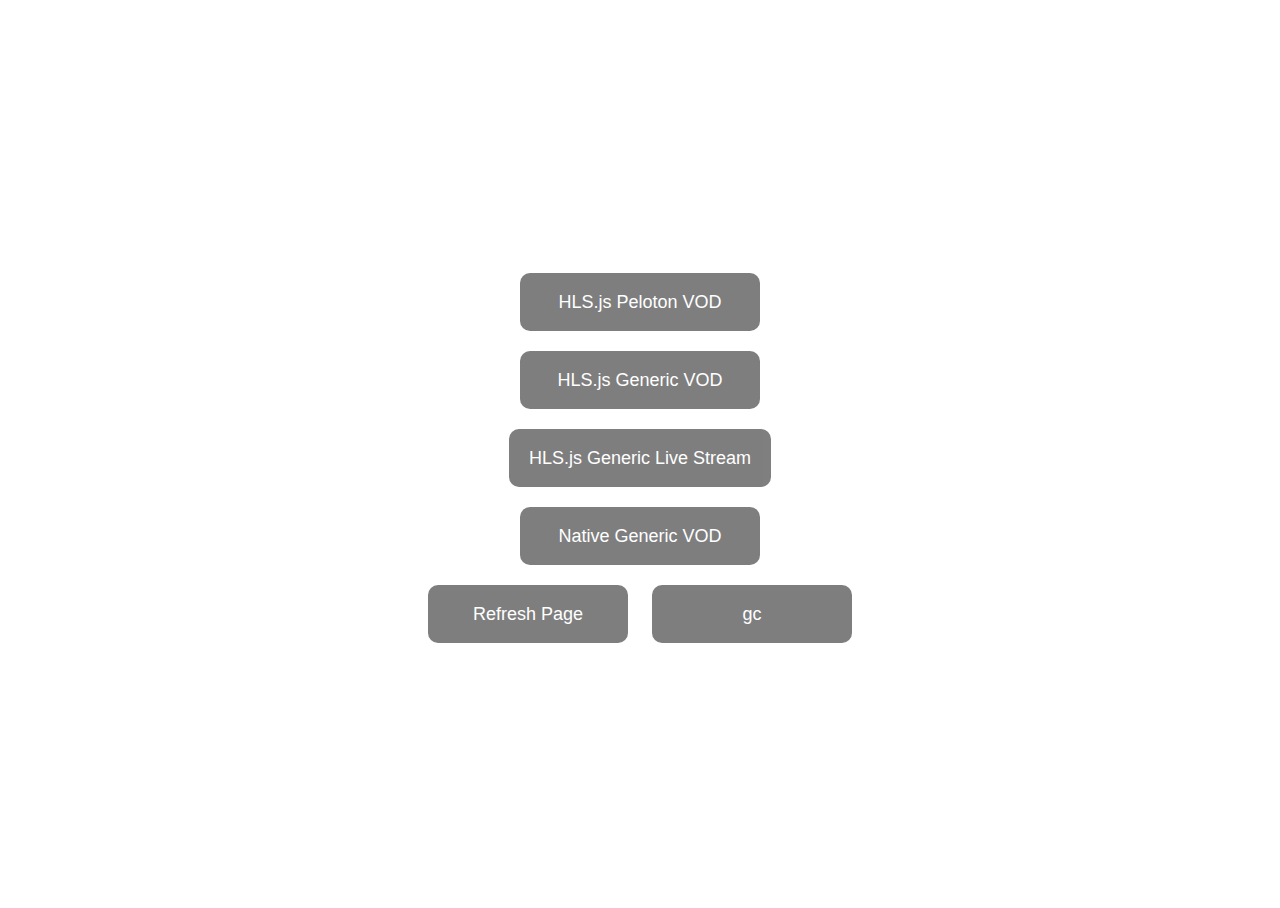
<file: index.html>
<!-- 
    npx http-server -p=3000
    curl 'http://192.168.1.28:9006/as/apps/action/launch?appId=peloton' -X POST --data '{"args": {"url":"http://192.168.1.5:3000" }}'

 -->
<!doctype html>
<html>

<head>
    <title>Home</title>
    <link rel="stylesheet" href="./style.css">

</head>


<body>
    <a href="./hls_pelo.html">HLS.js Peloton VOD</a>
    <a href="./hls_generic_vod.html">HLS.js Generic VOD</a>
    <a href="./hls_generic_live.html">HLS.js Generic Live Stream</a>
    <!-- <a href="./native_pelo.html">Native Peloton VOD</a> -->
    <a href="./native_generic_vod.html">Native Generic VOD</a>
    <!-- <a href="./native_generic_vod.html">Native Generic Live Stream</a> -->
    <div>
        <button id="refresh">Refresh Page</button>
        <button onclick="window.gc();">gc</button>
    </div>
    <script>

        const refreshButton = document.getElementById("refresh");
        refreshButton.addEventListener("click", () => {
            window.location.reload();
        });
    </script>
</body>

</html>
</file>
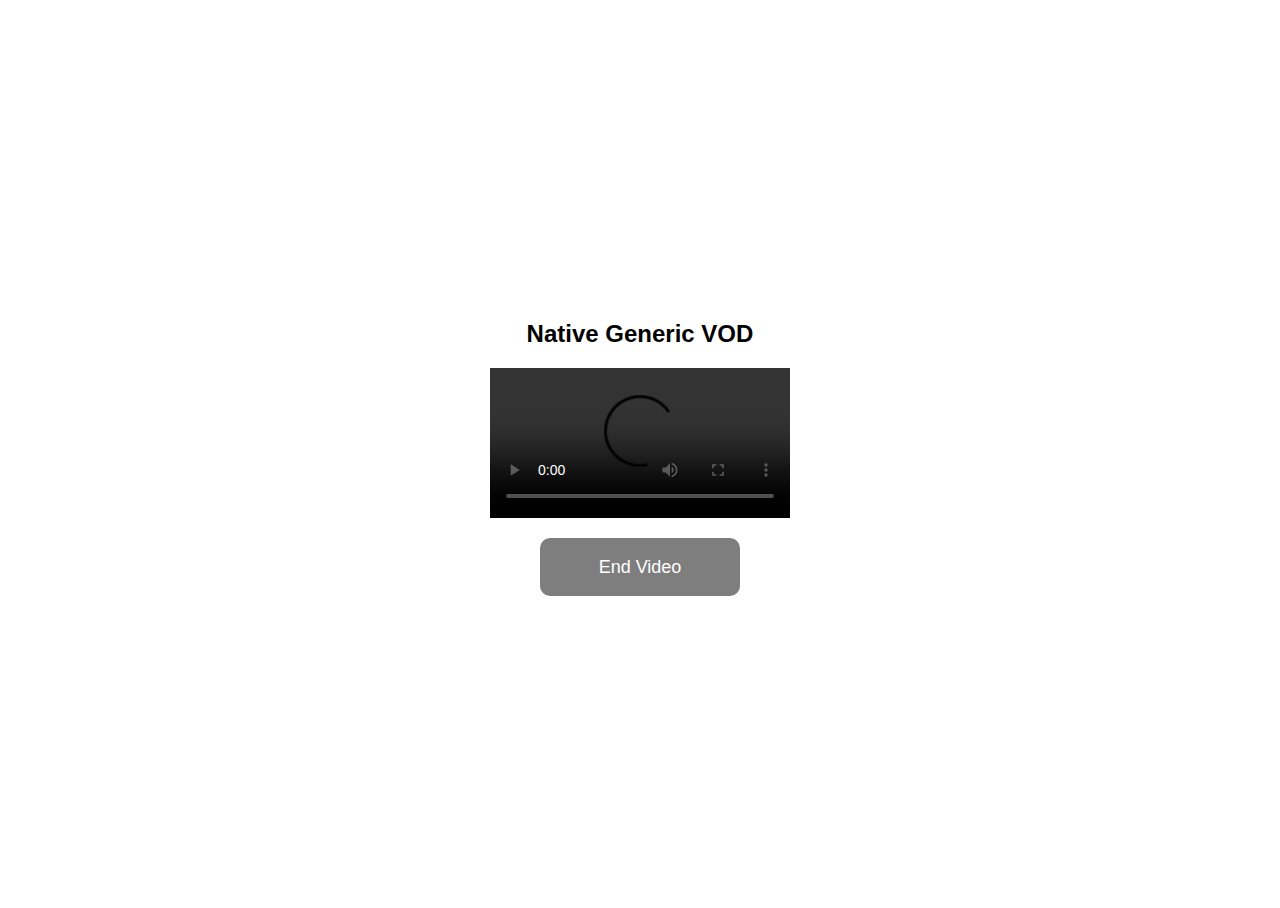
<file: native_generic_vod.html>
<!doctype html>
<html>

<head>
    <title>Video</title>
    <link rel="stylesheet" href="./style.css">

</head>

<body>
    <h2>Native Generic VOD</h2>
    <video id="video"
        src="https://multiplatform-f.akamaihd.net/i/multi/will/bunny/big_buck_bunny_,640x360_400,640x360_700,640x360_1000,950x540_1500,.f4v.csmil/master.m3u8"
        controls></video>
    <button id="endButton">End Video</button>
    <script>
        const button = document.querySelector("button");

        button.addEventListener('click', event => {
            video.src = '';
            video.load();
            window.location = "./index.html"
        });
    </script>
</body>

</html>
</file>
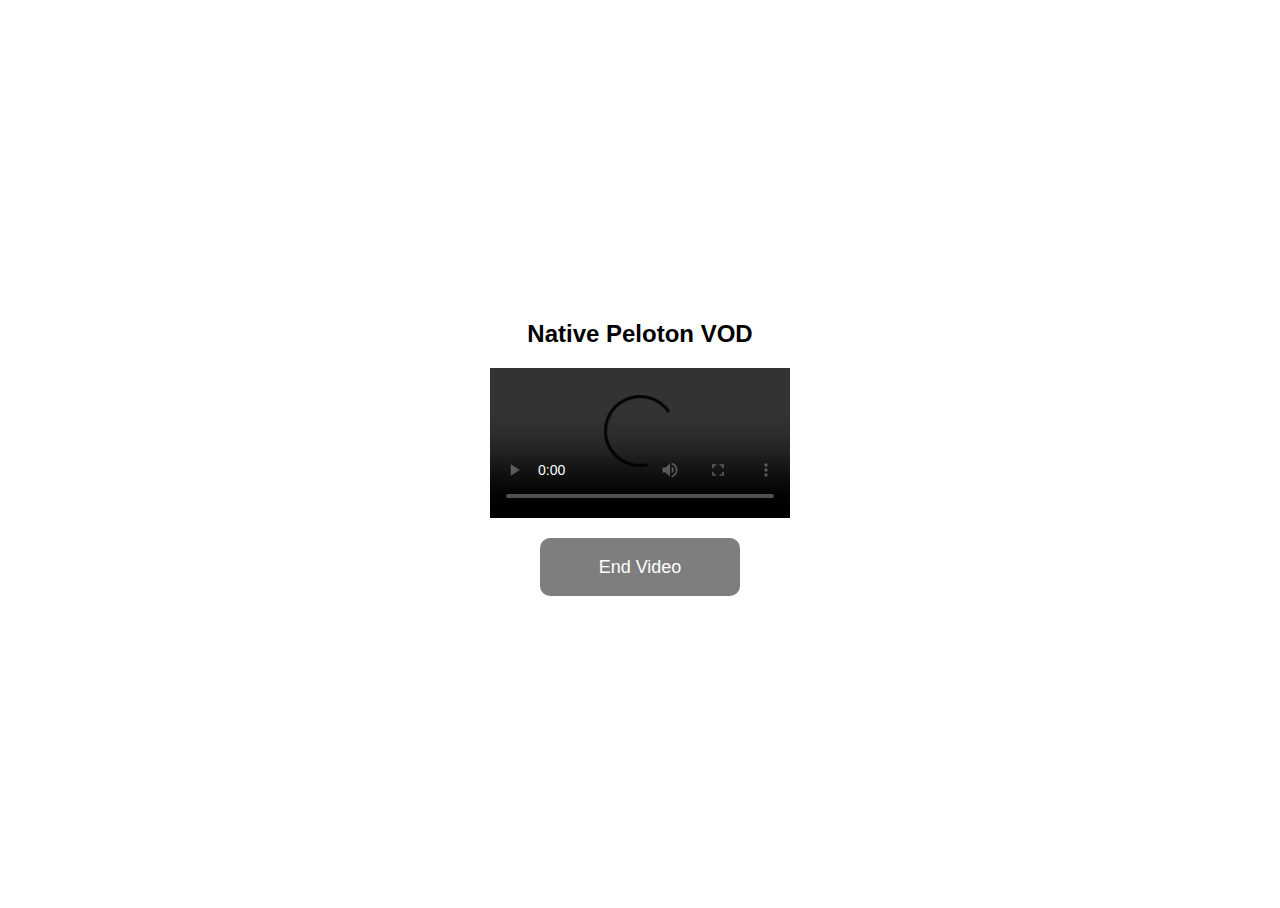
<file: native_pelo.html>
<!doctype html>
<html>

<head>
    <title>Video</title>
    <link rel="stylesheet" href="./style.css">

</head>

<body>
    <h2>Native Peloton VOD</h2>
    <video id="video" src="" controls></video>
    <button id="endButton">End Video</button>
    <script>
        const button = document.querySelector("button");

        button.addEventListener('click', event => {
            video.src = '';
            video.load();
            window.location = "./index.html"
        });
    </script>
</body>

</html>
</file>
<file: style.css>
html {
  height: 100%;
}

body {
  background: white;
  text-align: center;
  display: flex;
  flex-direction: column;
  justify-content: center;
  height: 100%;
  align-items: center;
  overflow: hidden;
}

h2 {
  font-family: sans-serif;
  text-align: center;
}
video {
  width: auto;
  max-height: 500px;
  display: block;
  margin-bottom: 20px;
}

a,
button {
  display: block;
  background: black;
  padding: 20px;
  border-radius: 10px;
  color: white;
  text-decoration: none;
  font-family: sans-serif;
  margin-bottom: 20px;
  transition: opacity 300ms ease;
  transition-property: opactiy, transform;
  opacity: 0.5;
  min-width: 200px;
  border: none;
  line-height: 18px;
  font-size: 18px;
}

a:focus,
a:hover,
button:focus,
button:hover {
  outline: none;
  opacity: 1;
  transform: scale(1.1);
}

div > button {
  display: inline-block;
  margin: 0 10px;
}
</file>
